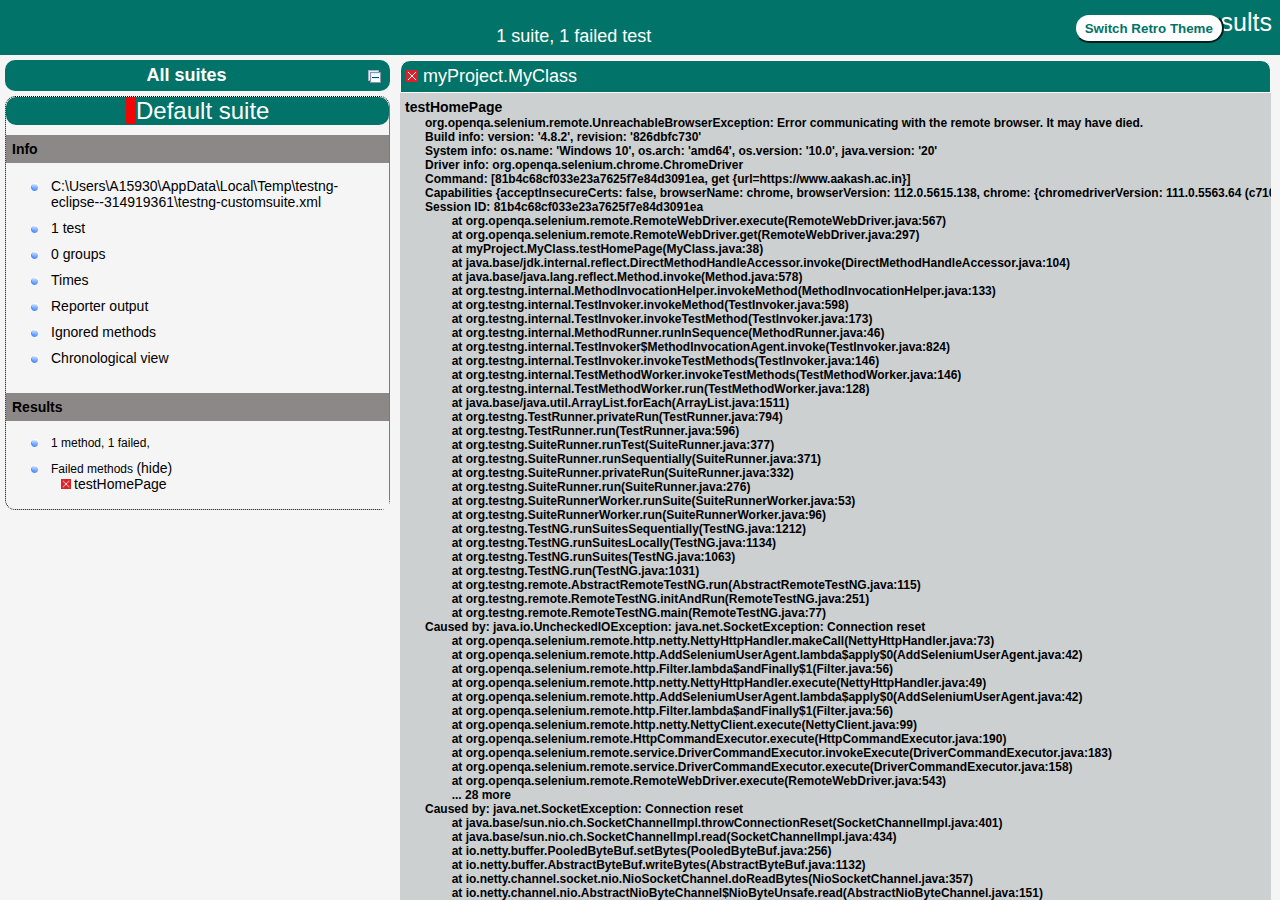
<file: myProject/test-output/index.html>
<!DOCTYPE html>

<html>
  <head>
  <meta charset='utf-8'>
  <title>TestNG reports</title>

    <link type="text/css" href="testng-reports1.css" rel="stylesheet" id="ultra" />
    <link type="text/css" href="testng-reports.css" rel="stylesheet" id="retro" disabled="false"/>
    <script type="text/javascript" src="jquery.min.js"></script>
    <script type="text/javascript" src="testng-reports.js"></script>
    <script type="text/javascript" src="https://www.google.com/jsapi"></script>
    <script type='text/javascript'>
      google.load('visualization', '1', {packages:['table']});
      google.setOnLoadCallback(drawTable);
      var suiteTableInitFunctions = new Array();
      var suiteTableData = new Array();
    </script>
    <!--
      <script type="text/javascript" src="jquery-ui/js/jquery-ui-1.8.16.custom.min.js"></script>
     -->
  </head>

  <body>
    <div class="top-banner-root">
      <span class="top-banner-title-font">Test results</span>
      <button id="button" class="button">Switch Retro Theme</button> <!-- button -->
      <br/>
      <span class="top-banner-font-1">1 suite, 1 failed test</span>
    </div> <!-- top-banner-root -->
    <div class="navigator-root">
      <div class="navigator-suite-header">
        <span>All suites</span>
        <a href="#" title="Collapse/expand all the suites" class="collapse-all-link">
          <img src="collapseall.gif" class="collapse-all-icon">
          </img> <!-- collapse-all-icon -->
        </a> <!-- collapse-all-link -->
      </div> <!-- navigator-suite-header -->
      <div class="suite">
        <div class="rounded-window">
          <div class="suite-header light-rounded-window-top">
            <a href="#" panel-name="suite-Default_suite" class="navigator-link">
              <span class="suite-name border-failed">Default suite</span>
            </a> <!-- navigator-link -->
          </div> <!-- suite-header light-rounded-window-top -->
          <div class="navigator-suite-content">
            <div class="suite-section-title">
              <span>Info</span>
            </div> <!-- suite-section-title -->
            <div class="suite-section-content">
              <ul>
                <li>
                  <a href="#" panel-name="test-xml-Default_suite" class="navigator-link ">
                    <span>C:\Users\A15930\AppData\Local\Temp\testng-eclipse--314919361\testng-customsuite.xml</span>
                  </a> <!-- navigator-link  -->
                </li>
                <li>
                  <a href="#" panel-name="testlist-Default_suite" class="navigator-link ">
                    <span class="test-stats">1 test</span>
                  </a> <!-- navigator-link  -->
                </li>
                <li>
                  <a href="#" panel-name="group-Default_suite" class="navigator-link ">
                    <span>0 groups</span>
                  </a> <!-- navigator-link  -->
                </li>
                <li>
                  <a href="#" panel-name="times-Default_suite" class="navigator-link ">
                    <span>Times</span>
                  </a> <!-- navigator-link  -->
                </li>
                <li>
                  <a href="#" panel-name="reporter-Default_suite" class="navigator-link ">
                    <span>Reporter output</span>
                  </a> <!-- navigator-link  -->
                </li>
                <li>
                  <a href="#" panel-name="ignored-methods-Default_suite" class="navigator-link ">
                    <span>Ignored methods</span>
                  </a> <!-- navigator-link  -->
                </li>
                <li>
                  <a href="#" panel-name="chronological-Default_suite" class="navigator-link ">
                    <span>Chronological view</span>
                  </a> <!-- navigator-link  -->
                </li>
              </ul>
            </div> <!-- suite-section-content -->
            <div class="result-section">
              <div class="suite-section-title">
                <span>Results</span>
              </div> <!-- suite-section-title -->
              <div class="suite-section-content">
                <ul>
                  <li>
                    <span class="method-stats">1 method, 1 failed,   </span>
                  </li>
                  <li>
                    <span class="method-list-title failed">Failed methods</span>
                    <span class="show-or-hide-methods failed">
                      <a href="#" panel-name="suite-Default_suite" class="hide-methods failed suite-Default_suite"> (hide)</a> <!-- hide-methods failed suite-Default_suite -->
                      <a href="#" panel-name="suite-Default_suite" class="show-methods failed suite-Default_suite"> (show)</a> <!-- show-methods failed suite-Default_suite -->
                    </span>
                    <div class="method-list-content failed suite-Default_suite">
                      <span>
                        <img src="failed.png" width="3%"/>
                        <a href="#" panel-name="suite-Default_suite" title="myProject.MyClass" class="method navigator-link" hash-for-method="testHomePage">testHomePage</a> <!-- method navigator-link -->
                      </span>
                      <br/>
                    </div> <!-- method-list-content failed suite-Default_suite -->
                  </li>
                </ul>
              </div> <!-- suite-section-content -->
            </div> <!-- result-section -->
          </div> <!-- navigator-suite-content -->
        </div> <!-- rounded-window -->
      </div> <!-- suite -->
    </div> <!-- navigator-root -->
    <div class="wrapper">
      <div class="main-panel-root">
        <div panel-name="suite-Default_suite" class="panel Default_suite">
          <div class="suite-Default_suite-class-failed">
            <div class="main-panel-header rounded-window-top">
              <img src="failed.png"/>
              <span class="class-name">myProject.MyClass</span>
            </div> <!-- main-panel-header rounded-window-top -->
            <div class="main-panel-content rounded-window-bottom">
              <div class="method">
                <div class="method-content">
                  <a name="testHomePage">
                  </a> <!-- testHomePage -->
                  <span class="method-name">testHomePage</span>
                  <div class="stack-trace">org.openqa.selenium.remote.UnreachableBrowserException: Error communicating with the remote browser. It may have died.
Build info: version: &apos;4.8.2&apos;, revision: &apos;826dbfc730&apos;
System info: os.name: &apos;Windows 10&apos;, os.arch: &apos;amd64&apos;, os.version: &apos;10.0&apos;, java.version: &apos;20&apos;
Driver info: org.openqa.selenium.chrome.ChromeDriver
Command: [81b4c68cf033e23a7625f7e84d3091ea, get {url=https://www.aakash.ac.in}]
Capabilities {acceptInsecureCerts: false, browserName: chrome, browserVersion: 112.0.5615.138, chrome: {chromedriverVersion: 111.0.5563.64 (c710e93d5b63..., userDataDir: C:\Users\A15930\AppData\Loc...}, goog:chromeOptions: {debuggerAddress: localhost:64692}, networkConnectionEnabled: false, pageLoadStrategy: normal, platformName: WINDOWS, proxy: Proxy(), se:cdp: ws://localhost:64692/devtoo..., se:cdpVersion: 112.0.5615.138, setWindowRect: true, strictFileInteractability: false, timeouts: {implicit: 0, pageLoad: 300000, script: 30000}, unhandledPromptBehavior: dismiss and notify, webauthn:extension:credBlob: true, webauthn:extension:largeBlob: true, webauthn:extension:minPinLength: true, webauthn:extension:prf: true, webauthn:virtualAuthenticators: true}
Session ID: 81b4c68cf033e23a7625f7e84d3091ea
	at org.openqa.selenium.remote.RemoteWebDriver.execute(RemoteWebDriver.java:567)
	at org.openqa.selenium.remote.RemoteWebDriver.get(RemoteWebDriver.java:297)
	at myProject.MyClass.testHomePage(MyClass.java:38)
	at java.base/jdk.internal.reflect.DirectMethodHandleAccessor.invoke(DirectMethodHandleAccessor.java:104)
	at java.base/java.lang.reflect.Method.invoke(Method.java:578)
	at org.testng.internal.MethodInvocationHelper.invokeMethod(MethodInvocationHelper.java:133)
	at org.testng.internal.TestInvoker.invokeMethod(TestInvoker.java:598)
	at org.testng.internal.TestInvoker.invokeTestMethod(TestInvoker.java:173)
	at org.testng.internal.MethodRunner.runInSequence(MethodRunner.java:46)
	at org.testng.internal.TestInvoker$MethodInvocationAgent.invoke(TestInvoker.java:824)
	at org.testng.internal.TestInvoker.invokeTestMethods(TestInvoker.java:146)
	at org.testng.internal.TestMethodWorker.invokeTestMethods(TestMethodWorker.java:146)
	at org.testng.internal.TestMethodWorker.run(TestMethodWorker.java:128)
	at java.base/java.util.ArrayList.forEach(ArrayList.java:1511)
	at org.testng.TestRunner.privateRun(TestRunner.java:794)
	at org.testng.TestRunner.run(TestRunner.java:596)
	at org.testng.SuiteRunner.runTest(SuiteRunner.java:377)
	at org.testng.SuiteRunner.runSequentially(SuiteRunner.java:371)
	at org.testng.SuiteRunner.privateRun(SuiteRunner.java:332)
	at org.testng.SuiteRunner.run(SuiteRunner.java:276)
	at org.testng.SuiteRunnerWorker.runSuite(SuiteRunnerWorker.java:53)
	at org.testng.SuiteRunnerWorker.run(SuiteRunnerWorker.java:96)
	at org.testng.TestNG.runSuitesSequentially(TestNG.java:1212)
	at org.testng.TestNG.runSuitesLocally(TestNG.java:1134)
	at org.testng.TestNG.runSuites(TestNG.java:1063)
	at org.testng.TestNG.run(TestNG.java:1031)
	at org.testng.remote.AbstractRemoteTestNG.run(AbstractRemoteTestNG.java:115)
	at org.testng.remote.RemoteTestNG.initAndRun(RemoteTestNG.java:251)
	at org.testng.remote.RemoteTestNG.main(RemoteTestNG.java:77)
Caused by: java.io.UncheckedIOException: java.net.SocketException: Connection reset
	at org.openqa.selenium.remote.http.netty.NettyHttpHandler.makeCall(NettyHttpHandler.java:73)
	at org.openqa.selenium.remote.http.AddSeleniumUserAgent.lambda$apply$0(AddSeleniumUserAgent.java:42)
	at org.openqa.selenium.remote.http.Filter.lambda$andFinally$1(Filter.java:56)
	at org.openqa.selenium.remote.http.netty.NettyHttpHandler.execute(NettyHttpHandler.java:49)
	at org.openqa.selenium.remote.http.AddSeleniumUserAgent.lambda$apply$0(AddSeleniumUserAgent.java:42)
	at org.openqa.selenium.remote.http.Filter.lambda$andFinally$1(Filter.java:56)
	at org.openqa.selenium.remote.http.netty.NettyClient.execute(NettyClient.java:99)
	at org.openqa.selenium.remote.HttpCommandExecutor.execute(HttpCommandExecutor.java:190)
	at org.openqa.selenium.remote.service.DriverCommandExecutor.invokeExecute(DriverCommandExecutor.java:183)
	at org.openqa.selenium.remote.service.DriverCommandExecutor.execute(DriverCommandExecutor.java:158)
	at org.openqa.selenium.remote.RemoteWebDriver.execute(RemoteWebDriver.java:543)
	... 28 more
Caused by: java.net.SocketException: Connection reset
	at java.base/sun.nio.ch.SocketChannelImpl.throwConnectionReset(SocketChannelImpl.java:401)
	at java.base/sun.nio.ch.SocketChannelImpl.read(SocketChannelImpl.java:434)
	at io.netty.buffer.PooledByteBuf.setBytes(PooledByteBuf.java:256)
	at io.netty.buffer.AbstractByteBuf.writeBytes(AbstractByteBuf.java:1132)
	at io.netty.channel.socket.nio.NioSocketChannel.doReadBytes(NioSocketChannel.java:357)
	at io.netty.channel.nio.AbstractNioByteChannel$NioByteUnsafe.read(AbstractNioByteChannel.java:151)
	at io.netty.channel.nio.NioEventLoop.processSelectedKey(NioEventLoop.java:788)
	at io.netty.channel.nio.NioEventLoop.processSelectedKeysOptimized(NioEventLoop.java:724)
	at io.netty.channel.nio.NioEventLoop.processSelectedKeys(NioEventLoop.java:650)
	at io.netty.channel.nio.NioEventLoop.run(NioEventLoop.java:562)
	at io.netty.util.concurrent.SingleThreadEventExecutor$4.run(SingleThreadEventExecutor.java:997)
	at io.netty.util.internal.ThreadExecutorMap$2.run(ThreadExecutorMap.java:74)
	at io.netty.util.concurrent.FastThreadLocalRunnable.run(FastThreadLocalRunnable.java:30)
	at java.base/java.lang.Thread.run(Thread.java:1623)

</div> <!-- stack-trace -->
                </div> <!-- method-content -->
              </div> <!-- method -->
            </div> <!-- main-panel-content rounded-window-bottom -->
          </div> <!-- suite-Default_suite-class-failed -->
        </div> <!-- panel Default_suite -->
        <div panel-name="test-xml-Default_suite" class="panel">
          <div class="main-panel-header rounded-window-top">
            <span class="header-content">C:\Users\A15930\AppData\Local\Temp\testng-eclipse--314919361\testng-customsuite.xml</span>
          </div> <!-- main-panel-header rounded-window-top -->
          <div class="main-panel-content rounded-window-bottom">
            <pre>
&lt;?xml version=&quot;1.0&quot; encoding=&quot;UTF-8&quot;?&gt;
&lt;!DOCTYPE suite SYSTEM &quot;https://testng.org/testng-1.0.dtd&quot;&gt;
&lt;suite name=&quot;Default suite&quot; guice-stage=&quot;DEVELOPMENT&quot;&gt;
  &lt;test thread-count=&quot;5&quot; name=&quot;Default test&quot; verbose=&quot;2&quot;&gt;
    &lt;classes&gt;
      &lt;class name=&quot;myProject.MyClass&quot;/&gt;
    &lt;/classes&gt;
  &lt;/test&gt; &lt;!-- Default test --&gt;
&lt;/suite&gt; &lt;!-- Default suite --&gt;
            </pre>
          </div> <!-- main-panel-content rounded-window-bottom -->
        </div> <!-- panel -->
        <div panel-name="testlist-Default_suite" class="panel">
          <div class="main-panel-header rounded-window-top">
            <span class="header-content">Tests for Default suite</span>
          </div> <!-- main-panel-header rounded-window-top -->
          <div class="main-panel-content rounded-window-bottom">
            <ul>
              <li>
                <span class="test-name">Default test (1 class)</span>
              </li>
            </ul>
          </div> <!-- main-panel-content rounded-window-bottom -->
        </div> <!-- panel -->
        <div panel-name="group-Default_suite" class="panel">
          <div class="main-panel-header rounded-window-top">
            <span class="header-content">Groups for Default suite</span>
          </div> <!-- main-panel-header rounded-window-top -->
          <div class="main-panel-content rounded-window-bottom">
          </div> <!-- main-panel-content rounded-window-bottom -->
        </div> <!-- panel -->
        <div panel-name="times-Default_suite" class="panel">
          <div class="main-panel-header rounded-window-top">
            <span class="header-content">Times for Default suite</span>
          </div> <!-- main-panel-header rounded-window-top -->
          <div class="main-panel-content rounded-window-bottom">
            <div class="times-div">
              <script type="text/javascript">
suiteTableInitFunctions.push('tableData_Default_suite');
function tableData_Default_suite() {
var data = new google.visualization.DataTable();
data.addColumn('number', 'Number');
data.addColumn('string', 'Method');
data.addColumn('string', 'Class');
data.addColumn('number', 'Time (ms)');
data.addRows(1);
data.setCell(0, 0, 0)
data.setCell(0, 1, 'testHomePage')
data.setCell(0, 2, 'myProject.MyClass')
data.setCell(0, 3, 8238);
window.suiteTableData['Default_suite']= { tableData: data, tableDiv: 'times-div-Default_suite'}
return data;
}
              </script>
              <span class="suite-total-time">Total running time: 8 seconds</span>
              <div id="times-div-Default_suite">
              </div> <!-- times-div-Default_suite -->
            </div> <!-- times-div -->
          </div> <!-- main-panel-content rounded-window-bottom -->
        </div> <!-- panel -->
        <div panel-name="reporter-Default_suite" class="panel">
          <div class="main-panel-header rounded-window-top">
            <span class="header-content">Reporter output for Default suite</span>
          </div> <!-- main-panel-header rounded-window-top -->
          <div class="main-panel-content rounded-window-bottom">
          </div> <!-- main-panel-content rounded-window-bottom -->
        </div> <!-- panel -->
        <div panel-name="ignored-methods-Default_suite" class="panel">
          <div class="main-panel-header rounded-window-top">
            <span class="header-content">0 ignored methods</span>
          </div> <!-- main-panel-header rounded-window-top -->
          <div class="main-panel-content rounded-window-bottom">
          </div> <!-- main-panel-content rounded-window-bottom -->
        </div> <!-- panel -->
        <div panel-name="chronological-Default_suite" class="panel">
          <div class="main-panel-header rounded-window-top">
            <span class="header-content">Methods in chronological order</span>
          </div> <!-- main-panel-header rounded-window-top -->
          <div class="main-panel-content rounded-window-bottom">
            <div class="chronological-class">
              <div class="chronological-class-name">myProject.MyClass</div> <!-- chronological-class-name -->
              <div class="test-method">
                <img src="failed.png">
                </img>
                <span class="method-name">testHomePage</span>
                <span class="method-start">0 ms</span>
              </div> <!-- test-method -->
          </div> <!-- main-panel-content rounded-window-bottom -->
        </div> <!-- panel -->
      </div> <!-- main-panel-root -->
    </div> <!-- wrapper -->
  </body>
<script type="text/javascript" src="testng-reports2.js"></script>
</html>
</file>
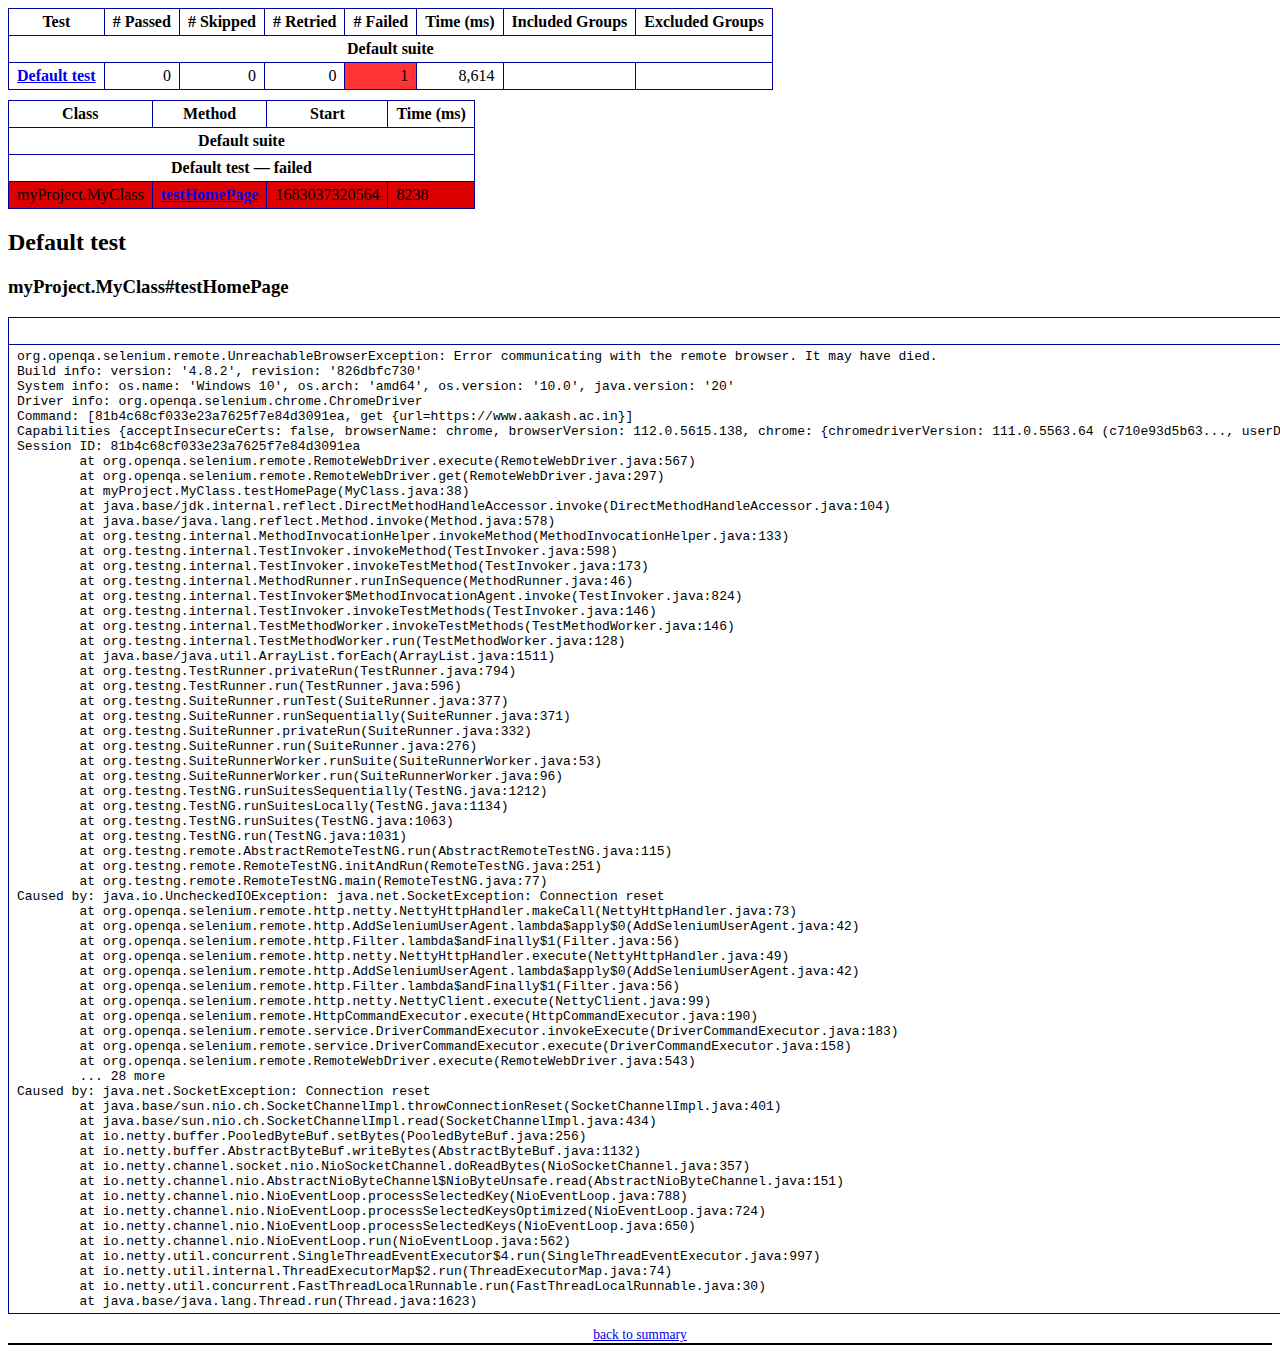
<file: myProject/test-output/emailable-report.html>
<!DOCTYPE html PUBLIC "-//W3C//DTD XHTML 1.1//EN" "https://www.w3.org/TR/xhtml11/DTD/xhtml11.dtd">
<html xmlns="https://www.w3.org/1999/xhtml">
<head>
<meta http-equiv="content-type" content="text/html; charset=UTF-8"/>
<title>TestNG Report</title>
<style type="text/css">table {margin-bottom:10px;border-collapse:collapse;empty-cells:show}th,td {border:1px solid #009;padding:.25em .5em}th {vertical-align:bottom}td {vertical-align:top}table a {font-weight:bold}.stripe td {background-color: #E6EBF9}.num {text-align:right}.passedodd td {background-color: #3F3}.passedeven td {background-color: #0A0}.skippedodd td {background-color: #DDD}.skippedeven td {background-color: #CCC}.failedodd td,.attn {background-color: #F33}.failedeven td,.stripe .attn {background-color: #D00}.stacktrace {white-space:pre;font-family:monospace}.totop {font-size:85%;text-align:center;border-bottom:2px solid #000}.invisible {display:none}</style>
</head>
<body>
<table>
<tr><th>Test</th><th># Passed</th><th># Skipped</th><th># Retried</th><th># Failed</th><th>Time (ms)</th><th>Included Groups</th><th>Excluded Groups</th></tr>
<tr><th colspan="8">Default suite</th></tr>
<tr><td><a href="#t0">Default test</a></td><td class="num">0</td><td class="num">0</td><td class="num">0</td><td class="num attn">1</td><td class="num">8,614</td><td></td><td></td></tr>
</table>
<table id='summary'><thead><tr><th>Class</th><th>Method</th><th>Start</th><th>Time (ms)</th></tr></thead><tbody><tr><th colspan="4">Default suite</th></tr></tbody><tbody id="t0"><tr><th colspan="4">Default test &#8212; failed</th></tr><tr class="failedeven"><td rowspan="1">myProject.MyClass</td><td><a href="#m0">testHomePage</a></td><td rowspan="1">1683037320564</td><td rowspan="1">8238</td></tr></tbody>
</table>
<h2>Default test</h2><h3 id="m0">myProject.MyClass#testHomePage</h3><table class="result"><tr><th>Exception</th></tr><tr><td><div class="stacktrace">org.openqa.selenium.remote.UnreachableBrowserException: Error communicating with the remote browser. It may have died.
Build info: version: &apos;4.8.2&apos;, revision: &apos;826dbfc730&apos;
System info: os.name: &apos;Windows 10&apos;, os.arch: &apos;amd64&apos;, os.version: &apos;10.0&apos;, java.version: &apos;20&apos;
Driver info: org.openqa.selenium.chrome.ChromeDriver
Command: [81b4c68cf033e23a7625f7e84d3091ea, get {url=https://www.aakash.ac.in}]
Capabilities {acceptInsecureCerts: false, browserName: chrome, browserVersion: 112.0.5615.138, chrome: {chromedriverVersion: 111.0.5563.64 (c710e93d5b63..., userDataDir: C:\Users\A15930\AppData\Loc...}, goog:chromeOptions: {debuggerAddress: localhost:64692}, networkConnectionEnabled: false, pageLoadStrategy: normal, platformName: WINDOWS, proxy: Proxy(), se:cdp: ws://localhost:64692/devtoo..., se:cdpVersion: 112.0.5615.138, setWindowRect: true, strictFileInteractability: false, timeouts: {implicit: 0, pageLoad: 300000, script: 30000}, unhandledPromptBehavior: dismiss and notify, webauthn:extension:credBlob: true, webauthn:extension:largeBlob: true, webauthn:extension:minPinLength: true, webauthn:extension:prf: true, webauthn:virtualAuthenticators: true}
Session ID: 81b4c68cf033e23a7625f7e84d3091ea
	at org.openqa.selenium.remote.RemoteWebDriver.execute(RemoteWebDriver.java:567)
	at org.openqa.selenium.remote.RemoteWebDriver.get(RemoteWebDriver.java:297)
	at myProject.MyClass.testHomePage(MyClass.java:38)
	at java.base/jdk.internal.reflect.DirectMethodHandleAccessor.invoke(DirectMethodHandleAccessor.java:104)
	at java.base/java.lang.reflect.Method.invoke(Method.java:578)
	at org.testng.internal.MethodInvocationHelper.invokeMethod(MethodInvocationHelper.java:133)
	at org.testng.internal.TestInvoker.invokeMethod(TestInvoker.java:598)
	at org.testng.internal.TestInvoker.invokeTestMethod(TestInvoker.java:173)
	at org.testng.internal.MethodRunner.runInSequence(MethodRunner.java:46)
	at org.testng.internal.TestInvoker$MethodInvocationAgent.invoke(TestInvoker.java:824)
	at org.testng.internal.TestInvoker.invokeTestMethods(TestInvoker.java:146)
	at org.testng.internal.TestMethodWorker.invokeTestMethods(TestMethodWorker.java:146)
	at org.testng.internal.TestMethodWorker.run(TestMethodWorker.java:128)
	at java.base/java.util.ArrayList.forEach(ArrayList.java:1511)
	at org.testng.TestRunner.privateRun(TestRunner.java:794)
	at org.testng.TestRunner.run(TestRunner.java:596)
	at org.testng.SuiteRunner.runTest(SuiteRunner.java:377)
	at org.testng.SuiteRunner.runSequentially(SuiteRunner.java:371)
	at org.testng.SuiteRunner.privateRun(SuiteRunner.java:332)
	at org.testng.SuiteRunner.run(SuiteRunner.java:276)
	at org.testng.SuiteRunnerWorker.runSuite(SuiteRunnerWorker.java:53)
	at org.testng.SuiteRunnerWorker.run(SuiteRunnerWorker.java:96)
	at org.testng.TestNG.runSuitesSequentially(TestNG.java:1212)
	at org.testng.TestNG.runSuitesLocally(TestNG.java:1134)
	at org.testng.TestNG.runSuites(TestNG.java:1063)
	at org.testng.TestNG.run(TestNG.java:1031)
	at org.testng.remote.AbstractRemoteTestNG.run(AbstractRemoteTestNG.java:115)
	at org.testng.remote.RemoteTestNG.initAndRun(RemoteTestNG.java:251)
	at org.testng.remote.RemoteTestNG.main(RemoteTestNG.java:77)
Caused by: java.io.UncheckedIOException: java.net.SocketException: Connection reset
	at org.openqa.selenium.remote.http.netty.NettyHttpHandler.makeCall(NettyHttpHandler.java:73)
	at org.openqa.selenium.remote.http.AddSeleniumUserAgent.lambda$apply$0(AddSeleniumUserAgent.java:42)
	at org.openqa.selenium.remote.http.Filter.lambda$andFinally$1(Filter.java:56)
	at org.openqa.selenium.remote.http.netty.NettyHttpHandler.execute(NettyHttpHandler.java:49)
	at org.openqa.selenium.remote.http.AddSeleniumUserAgent.lambda$apply$0(AddSeleniumUserAgent.java:42)
	at org.openqa.selenium.remote.http.Filter.lambda$andFinally$1(Filter.java:56)
	at org.openqa.selenium.remote.http.netty.NettyClient.execute(NettyClient.java:99)
	at org.openqa.selenium.remote.HttpCommandExecutor.execute(HttpCommandExecutor.java:190)
	at org.openqa.selenium.remote.service.DriverCommandExecutor.invokeExecute(DriverCommandExecutor.java:183)
	at org.openqa.selenium.remote.service.DriverCommandExecutor.execute(DriverCommandExecutor.java:158)
	at org.openqa.selenium.remote.RemoteWebDriver.execute(RemoteWebDriver.java:543)
	... 28 more
Caused by: java.net.SocketException: Connection reset
	at java.base/sun.nio.ch.SocketChannelImpl.throwConnectionReset(SocketChannelImpl.java:401)
	at java.base/sun.nio.ch.SocketChannelImpl.read(SocketChannelImpl.java:434)
	at io.netty.buffer.PooledByteBuf.setBytes(PooledByteBuf.java:256)
	at io.netty.buffer.AbstractByteBuf.writeBytes(AbstractByteBuf.java:1132)
	at io.netty.channel.socket.nio.NioSocketChannel.doReadBytes(NioSocketChannel.java:357)
	at io.netty.channel.nio.AbstractNioByteChannel$NioByteUnsafe.read(AbstractNioByteChannel.java:151)
	at io.netty.channel.nio.NioEventLoop.processSelectedKey(NioEventLoop.java:788)
	at io.netty.channel.nio.NioEventLoop.processSelectedKeysOptimized(NioEventLoop.java:724)
	at io.netty.channel.nio.NioEventLoop.processSelectedKeys(NioEventLoop.java:650)
	at io.netty.channel.nio.NioEventLoop.run(NioEventLoop.java:562)
	at io.netty.util.concurrent.SingleThreadEventExecutor$4.run(SingleThreadEventExecutor.java:997)
	at io.netty.util.internal.ThreadExecutorMap$2.run(ThreadExecutorMap.java:74)
	at io.netty.util.concurrent.FastThreadLocalRunnable.run(FastThreadLocalRunnable.java:30)
	at java.base/java.lang.Thread.run(Thread.java:1623)
</div></td></tr></table><p class="totop"><a href="#summary">back to summary</a></p>
</body>
</html>
</file>
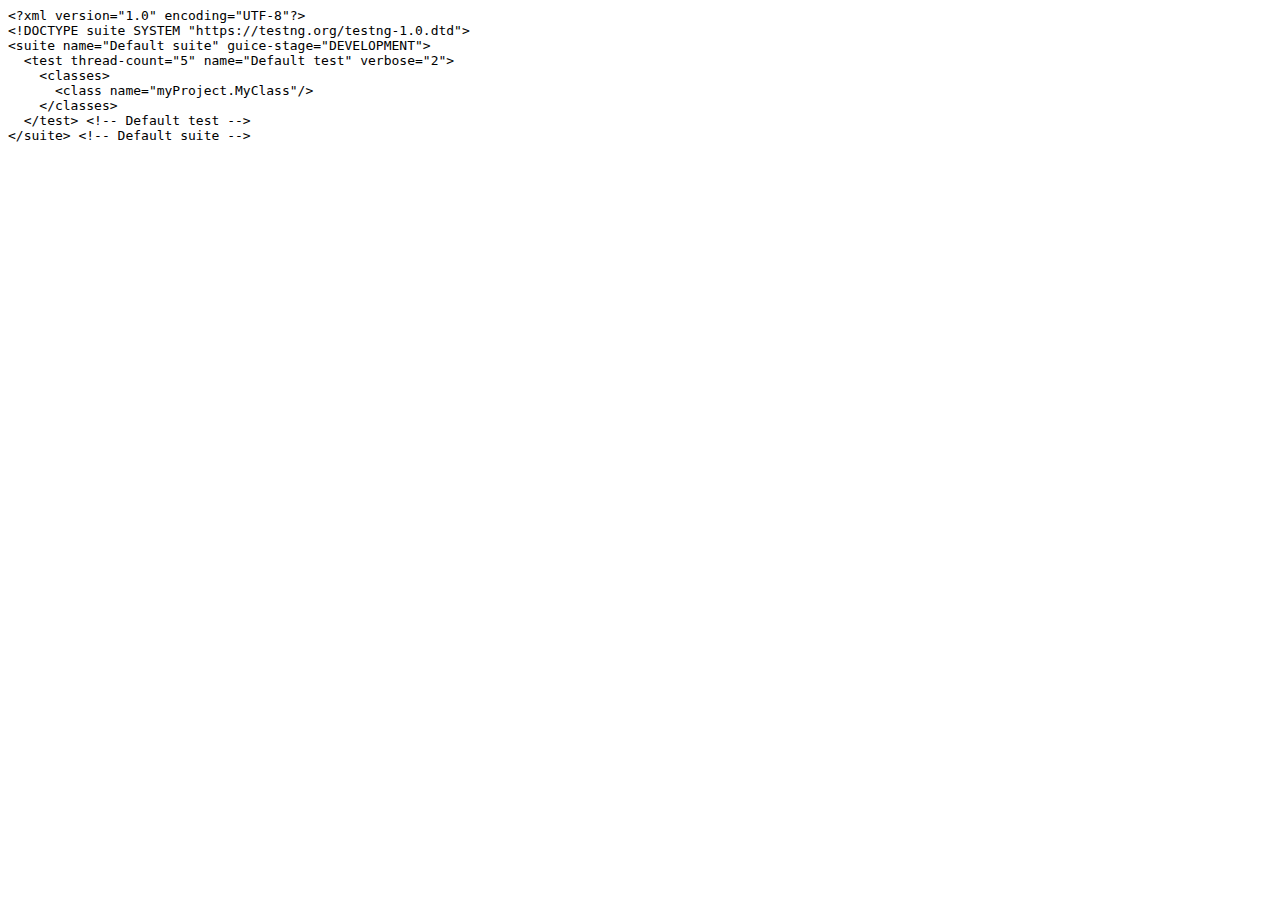
<file: myProject/test-output/old/Default suite/testng.xml.html>
<html><head><title>testng.xml for Default suite</title></head><body><tt>&lt;?xml&nbsp;version="1.0"&nbsp;encoding="UTF-8"?&gt;<br/>&lt;!DOCTYPE&nbsp;suite&nbsp;SYSTEM&nbsp;"https://testng.org/testng-1.0.dtd"&gt;<br/>&lt;suite&nbsp;name="Default&nbsp;suite"&nbsp;guice-stage="DEVELOPMENT"&gt;<br/>&nbsp;&nbsp;&lt;test&nbsp;thread-count="5"&nbsp;name="Default&nbsp;test"&nbsp;verbose="2"&gt;<br/>&nbsp;&nbsp;&nbsp;&nbsp;&lt;classes&gt;<br/>&nbsp;&nbsp;&nbsp;&nbsp;&nbsp;&nbsp;&lt;class&nbsp;name="myProject.MyClass"/&gt;<br/>&nbsp;&nbsp;&nbsp;&nbsp;&lt;/classes&gt;<br/>&nbsp;&nbsp;&lt;/test&gt;&nbsp;&lt;!--&nbsp;Default&nbsp;test&nbsp;--&gt;<br/>&lt;/suite&gt;&nbsp;&lt;!--&nbsp;Default&nbsp;suite&nbsp;--&gt;<br/></tt></body></html>
</file>
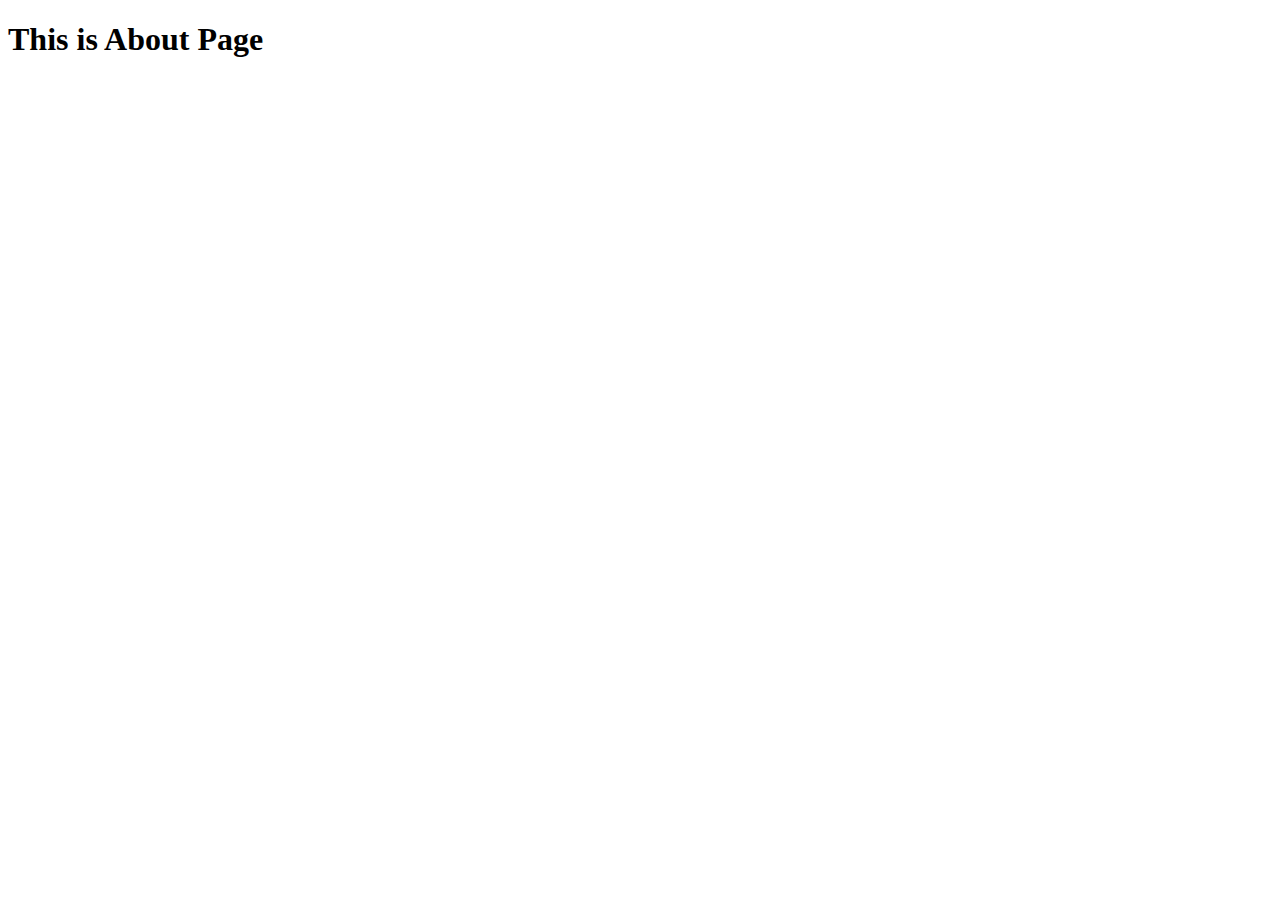
<file: SmartContactManager/src/main/resources/templates/about.html>
<!doctype html>
<html lang="en" xmlns:th="http://www.thymeleaf.org" th:replace="base::layout(~{::section})">
<head>
<meta charset="UTF-8"/>
<title>This is HomePage</title>
</head>
<body>
<section>
<h1>This is About Page</h1>
</section>
</body>
</html>
</file>
<file: myProject/test-output/testng-reports1.css>
body {
    background-color: whitesmoke;
    margin: 0 0 5px 5px;
}
ul {
     margin-top: 10px;
     margin-left:-10px;
}
 li {
     font-family: "Helvetica Neue", Helvetica, Arial, sans-serif;
     padding:5px 5px;
 }
 a {
     text-decoration: none;
     color: black;
     font-size: 14px;
 }

 a:hover {
    color:black ;
    text-decoration: underline;
 }

 .navigator-selected {
     /* #ffa500; Mouse hover color after click Orange.*/
     background:#027368
 }

 .wrapper {
     position: absolute;
     top: 60px;
     bottom: 0;
     left: 400px;
     right: 0;
     margin-right:9px;
     overflow: auto;/*imortant*/
 }

 .navigator-root {
     position: absolute;
     top: 60px;
     bottom: 0;
     left: 0;
     width: 400px;
     overflow-y: auto;/*important*/
 }

 .suite {
     margin: -5px 10px 10px 5px;
     background-color: whitesmoke ;/*Colour of the left bside box*/
 }

 .suite-name {
     font-size: 24px;
     font-family: "Helvetica Neue", Helvetica, Arial, sans-serif;/*All TEST SUITE*/
     color: white;
 }

 .main-panel-header {
     padding: 5px;
     background-color: #027368; /*afeeee*/;
     font-family: "Helvetica Neue", Helvetica, Arial, sans-serif;
     color:white;
     font-size: 18px;
 }

 .main-panel-content {
     padding: 5px;
     margin-bottom: 10px;
     background-color: #CCD0D1; /*d0ffff*/; /*Belongs to backGround of rightSide boxes*/
 }

 .rounded-window {
     border-style: dotted;
     border-width: 1px;/*Border of left Side box*/
     background-color: whitesmoke;
     border-radius: 10px;
 }

 .rounded-window-top {
     border-top-right-radius: 10px 10px;
     border-top-left-radius: 10px 10px;
     border-style: solid;
     border-width: 1px;
     overflow: auto;/*Top of RightSide box*/
 }

 .light-rounded-window-top {
     background-color: #027368;
     padding-left:120px;
     border-radius: 10px;

 }

 .rounded-window-bottom {
     border-bottom-right-radius: 10px 10px;
     border-bottom-left-radius: 10px 10px;
     overflow: auto;/*Bottom of rightSide box*/
 }

 .method-name {
     font-size: 14px;
     font-family: "Helvetica Neue", Helvetica, Arial, sans-serif;
     font-weight: bold;
 }

 .method-content {
     border-style: solid;
     border-width: 0 0 1px 0;
     margin-bottom: 10px;
     padding-bottom: 5px;
     width: 100%;
 }

 .parameters {
     font-size: 14px;
     font-family: "Helvetica Neue", Helvetica, Arial, sans-serif;
 }

 .stack-trace {
     white-space: pre;
     font-family: "Helvetica Neue", Helvetica, Arial, sans-serif;
     font-size: 12px;
     font-weight: bold;
     margin-top: 0;
     margin-left: 20px; /*Error Stack Trace Message*/
 }

 .testng-xml {
    font-family: "Helvetica Neue", Helvetica, Arial, sans-serif;
 }

 .method-list-content {
     margin-left: 10px;
 }

 .navigator-suite-content {
     margin-left: 10px;
     font: 12px 'Lucida Grande';
 }

 .suite-section-title {
     font-family: "Helvetica Neue", Helvetica, Arial, sans-serif;
     font-size: 14px;
     font-weight:bold;
     background-color: #8C8887;
     margin-left: -10px;
     margin-top:10px;
     padding:6px;
 }

 .suite-section-content {
     list-style-image: url(bullet_point.png);
     background-color: whitesmoke;
     font-family: "Helvetica Neue", Helvetica, Arial, sans-serif;
     overflow: hidden;
 }

 .top-banner-root {
     position: absolute;
     top: 0;
     height: 45px;
     left: 0;
     right: 0;
     padding: 5px;
     margin: 0 0 5px 0;
     background-color: #027368;
     font-family: "Helvetica Neue", Helvetica, Arial, sans-serif;
     font-size: 18px;
     color: #fff;
     text-align: center;/*Belongs to the Top of Report*//*Status: - Completed*/
 }

 .top-banner-title-font {
     font-size: 25px;
     font-family: "Helvetica Neue", Helvetica, Arial, sans-serif;
     padding: 3px;
     float: right;
 }

 .test-name {
     font-family: "Helvetica Neue", Helvetica, Arial, sans-serif;
     font-size: 16px;
 }

 .suite-icon {
     padding: 5px;
     float: right;
     height: 20px;
 }

 .test-group {
     font: 20px 'Lucida Grande';
     margin: 5px 5px 10px 5px;
     border-width: 0 0 1px 0;
     border-style: solid;
     padding: 5px;
 }

 .test-group-name {
     font-weight: bold;
 }

 .method-in-group {
     font-size: 16px;
     margin-left: 80px;
 }

 table.google-visualization-table-table {
     width: 100%;
 }

 .reporter-method-name {
     font-size: 14px;
     font-family: "Helvetica Neue", Helvetica, Arial, sans-serif;
 }

 .reporter-method-output-div {
     padding: 5px;
     margin: 0 0 5px 20px;
     font-size: 12px;
     font-family: "Helvetica Neue", Helvetica, Arial, sans-serif;
     border-width: 0 0 0 1px;
     border-style: solid;
 }

 .ignored-class-div {
     font-size: 14px;
     font-family: "Helvetica Neue", Helvetica, Arial, sans-serif;
 }

 .ignored-methods-div {
     padding: 5px;
     margin: 0 0 5px 20px;
     font-size: 12px;
     font-family: "Helvetica Neue", Helvetica, Arial, sans-serif;
     border-width: 0 0 0 1px;
     border-style: solid;
 }

 .border-failed {
    border-radius:2px;
     border-style: solid;
     border-width: 0 0 0 10px;
     border-color: #F20505;
 }

 .border-skipped {
     border-radius:2px;
     border-style: solid;
     border-width: 0 0 0 10px;
     border-color: #F2BE22;
 }

 .border-passed {
     border-radius:2px;
     border-style: solid;
     border-width: 0 0 0 10px;
     border-color: #038C73;
 }

 .times-div {
     text-align: center;
     padding: 5px;
 }

 .suite-total-time {
     font: 16px 'Lucida Grande';
 }

 .configuration-suite {
     margin-left: 20px;
 }

 .configuration-test {
     margin-left: 40px;
 }

 .configuration-class {
     margin-left: 60px;
 }

 .configuration-method {
     margin-left: 80px;
 }

 .test-method {
     margin-left: 100px;
 }

 .chronological-class {
     background-color: #CCD0D1;
     border-width: 0 0 1px 1px;/*Chronological*/
 }

 .method-start {
     float: right;
 }

 .chronological-class-name {
     padding: 0 0 0 5px;
     margin-top:5px;
     font-family: "Helvetica Neue", Helvetica, Arial, sans-serif;
     color: #008;
 }

 .after, .before, .test-method {
     font-family: "Helvetica Neue", Helvetica, Arial, sans-serif;
     font-size: 14px;
     margin-top:5px;
 }

 .navigator-suite-header {
     font-size: 18px;
     margin: 0px 10px 10px 5px;
     padding: 5px;
     border-radius: 10px;
     background-color: #027368;
     color: white;
     font-weight:bold;
     font-family: "Helvetica Neue", Helvetica, Arial, sans-serif;
     text-align: center; /*All Suites on top of left box*//*Status: -Completed*/
 }

 .collapse-all-icon {
     padding: 3px;
     float: right;
 }
 .button{
    position: absolute;
    margin-left:500px;
    margin-top:8px;
    background-color: white;
    color:#027368;
    font-family: "Helvetica Neue", Helvetica, Arial, sans-serif;
    font-weight:bold;
    border-color:#027368;
    border-radius:25px;
    cursor: pointer;
    height:30px;
    width:150px;
    outline: none;
}
/*Author: - Akhil Gullapalli*/
</file>
<file: myProject/test-output/testng-reports.css>
body {
    margin: 0 0 5px 5px;
}

ul {
    margin: 0;
}

li {
    list-style-type: none;
}

a {
    text-decoration: none;
}

a:hover {
    text-decoration: underline;
}

.navigator-selected {
    background: #ffa500;
}

.wrapper {
    position: absolute;
    top: 60px;
    bottom: 0;
    left: 400px;
    right: 0;
    overflow: auto;
}

.navigator-root {
    position: absolute;
    top: 60px;
    bottom: 0;
    left: 0;
    width: 400px;
    overflow-y: auto;
}

.suite {
    margin: 0 10px 10px 0;
    background-color: #fff8dc;
}

.suite-name {
    padding-left: 10px;
    font-size: 25px;
    font-family: Times, sans-serif;
}

.main-panel-header {
    padding: 5px;
    background-color: #9FB4D9; /*afeeee*/;
    font-family: monospace;
    font-size: 18px;
}

.main-panel-content {
    padding: 5px;
    margin-bottom: 10px;
    background-color: #DEE8FC; /*d0ffff*/;
}

.rounded-window {
    border-radius: 10px;
    border-style: solid;
    border-width: 1px;
}

.rounded-window-top {
    border-top-right-radius: 10px 10px;
    border-top-left-radius: 10px 10px;
    border-style: solid;
    border-width: 1px;
    overflow: auto;
}

.light-rounded-window-top {
    border-top-right-radius: 10px 10px;
    border-top-left-radius: 10px 10px;
}

.rounded-window-bottom {
    border-style: solid;
    border-width: 0 1px 1px 1px;
    border-bottom-right-radius: 10px 10px;
    border-bottom-left-radius: 10px 10px;
    overflow: auto;
}

.method-name {
    font-size: 12px;
    font-family: monospace;
}

.method-content {
    border-style: solid;
    border-width: 0 0 1px 0;
    margin-bottom: 10px;
    padding-bottom: 5px;
    width: 80%;
}

.parameters {
    font-size: 14px;
    font-family: monospace;
}

.stack-trace {
    white-space: pre;
    font-family: monospace;
    font-size: 12px;
    font-weight: bold;
    margin-top: 0;
    margin-left: 20px;
}

.testng-xml {
    font-family: monospace;
}

.method-list-content {
    margin-left: 10px;
}

.navigator-suite-content {
    margin-left: 10px;
    font: 12px 'Lucida Grande';
}

.suite-section-title {
    margin-top: 10px;
    width: 80%;
    border-style: solid;
    border-width: 1px 0 0 0;
    font-family: Times, sans-serif;
    font-size: 18px;
    font-weight: bold;
}

.suite-section-content {
    list-style-image: url(bullet_point.png);
}

.top-banner-root {
    position: absolute;
    top: 0;
    height: 45px;
    left: 0;
    right: 0;
    padding: 5px;
    margin: 0 0 5px 0;
    background-color: #0066ff;
    font-family: Times, sans-serif;
    color: #fff;
    text-align: center;
}
.button{
    position: absolute;
    margin-left:500px;
    margin-top:8px;
    background-color: white;
    color:#0066ff;
    font-family: "Helvetica Neue", Helvetica, Arial, sans-serif;
    font-weight:bold;
    border-color:#0066ff ;
    border-radius:25px;
    cursor: pointer;
    height:30px;
    width:150px;
    outline:none;

}

.top-banner-title-font {
    font-size: 25px;
}

.test-name {
    font-family: 'Lucida Grande', sans-serif;
    font-size: 16px;
}

.suite-icon {
    padding: 5px;
    float: right;
    height: 20px;
}

.test-group {
    font: 20px 'Lucida Grande';
    margin: 5px 5px 10px 5px;
    border-width: 0 0 1px 0;
    border-style: solid;
    padding: 5px;
}

.test-group-name {
    font-weight: bold;
}

.method-in-group {
    font-size: 16px;
    margin-left: 80px;
}

table.google-visualization-table-table {
    width: 100%;
}

.reporter-method-name {
    font-size: 14px;
    font-family: monospace;
}

.reporter-method-output-div {
    padding: 5px;
    margin: 0 0 5px 20px;
    font-size: 12px;
    font-family: monospace;
    border-width: 0 0 0 1px;
    border-style: solid;
}

.ignored-class-div {
    font-size: 14px;
    font-family: monospace;
}

.ignored-methods-div {
    padding: 5px;
    margin: 0 0 5px 20px;
    font-size: 12px;
    font-family: monospace;
    border-width: 0 0 0 1px;
    border-style: solid;
}

.border-failed {
    border-top-left-radius: 10px 10px;
    border-bottom-left-radius: 10px 10px;
    border-style: solid;
    border-width: 0 0 0 10px;
    border-color: #f00;
}

.border-skipped {
    border-top-left-radius: 10px 10px;
    border-bottom-left-radius: 10px 10px;
    border-style: solid;
    border-width: 0 0 0 10px;
    border-color: #edc600;
}

.border-passed {
    border-top-left-radius: 10px 10px;
    border-bottom-left-radius: 10px 10px;
    border-style: solid;
    border-width: 0 0 0 10px;
    border-color: #19f52d;
}

.times-div {
    text-align: center;
    padding: 5px;
}

.suite-total-time {
    font: 16px 'Lucida Grande';
}

.configuration-suite {
    margin-left: 20px;
}

.configuration-test {
    margin-left: 40px;
}

.configuration-class {
    margin-left: 60px;
}

.configuration-method {
    margin-left: 80px;
}

.test-method {
    margin-left: 100px;
}

.chronological-class {
    background-color: skyblue;
    border-style: solid;
    border-width: 0 0 1px 1px;
}

.method-start {
    float: right;
}

.chronological-class-name {
    padding: 0 0 0 5px;
    color: #008;
}

.after, .before, .test-method {
    font-family: monospace;
    font-size: 14px;
}

.navigator-suite-header {
    font-size: 22px;
    margin: 0 10px 5px 0;
    background-color: #deb887;
    text-align: center;
}

.collapse-all-icon {
    padding: 5px;
    float: right;
}
/*retro Theme*/
</file>
